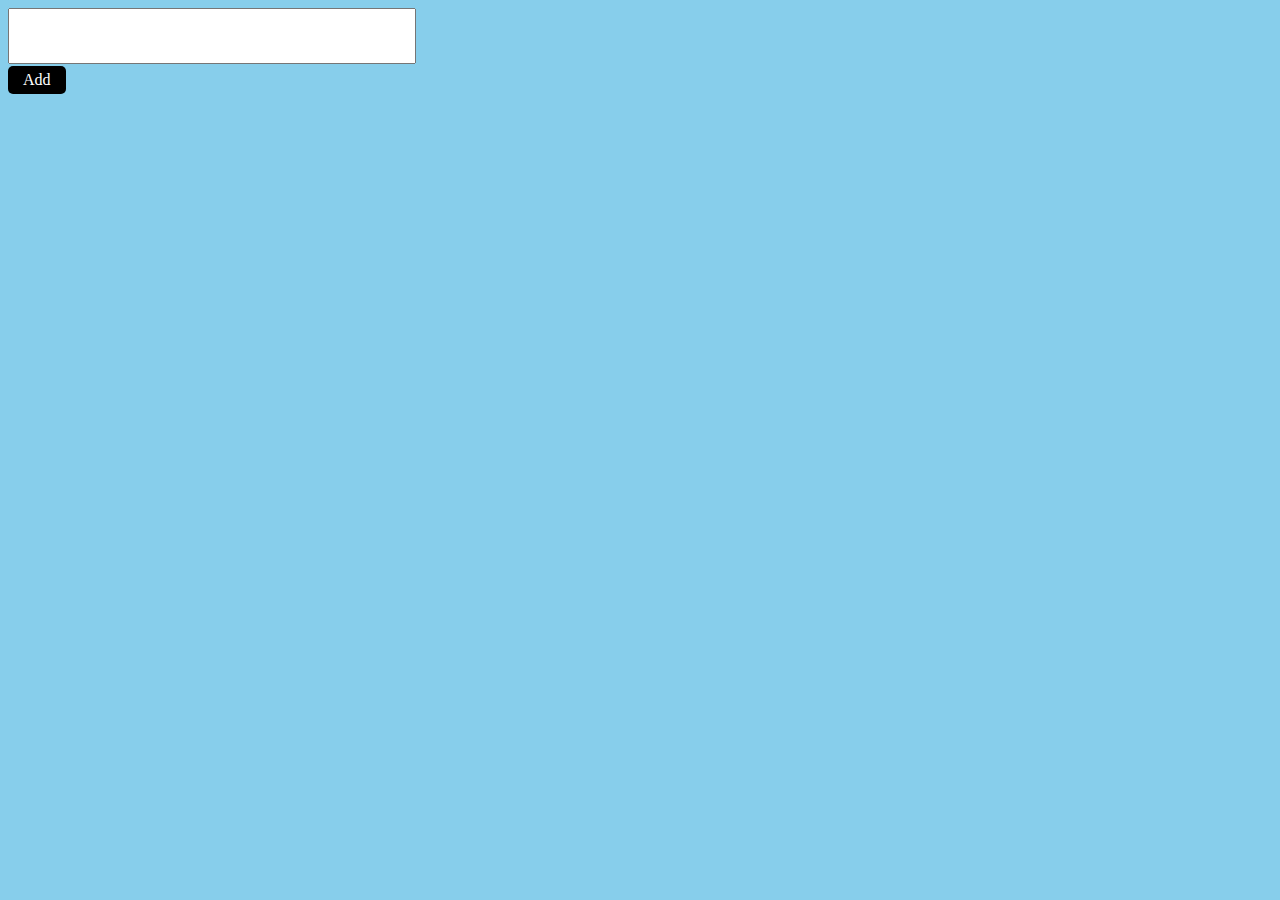
<file: Part 3/index.html>
<!DOCTYPE html>
<html>
<head>
    <title> To Do List</title>
    <link rel="stylesheet" type="text/css" href="style.css">
    <script src="https://code.jquery.com/jquery-2.2.4.js"></script>
    <script type="text/javascript" src= "toDoList.js"></script>
</head>
<body>
    <div>
        <form name="toDoList">
        <input type="text" name="ListItem" style="height: 50px; width:400px" />
        </form>

        <div id="button" style="display: inline-block;
        background-color:black;
        color:white;
        border-radius: 5px;
        text-align:center;
        margin-top:2px;
        padding: 5px 15px;">Add</div>
        <br/>
        <ol></ol>



    </div>
</body>
</body>
</file>
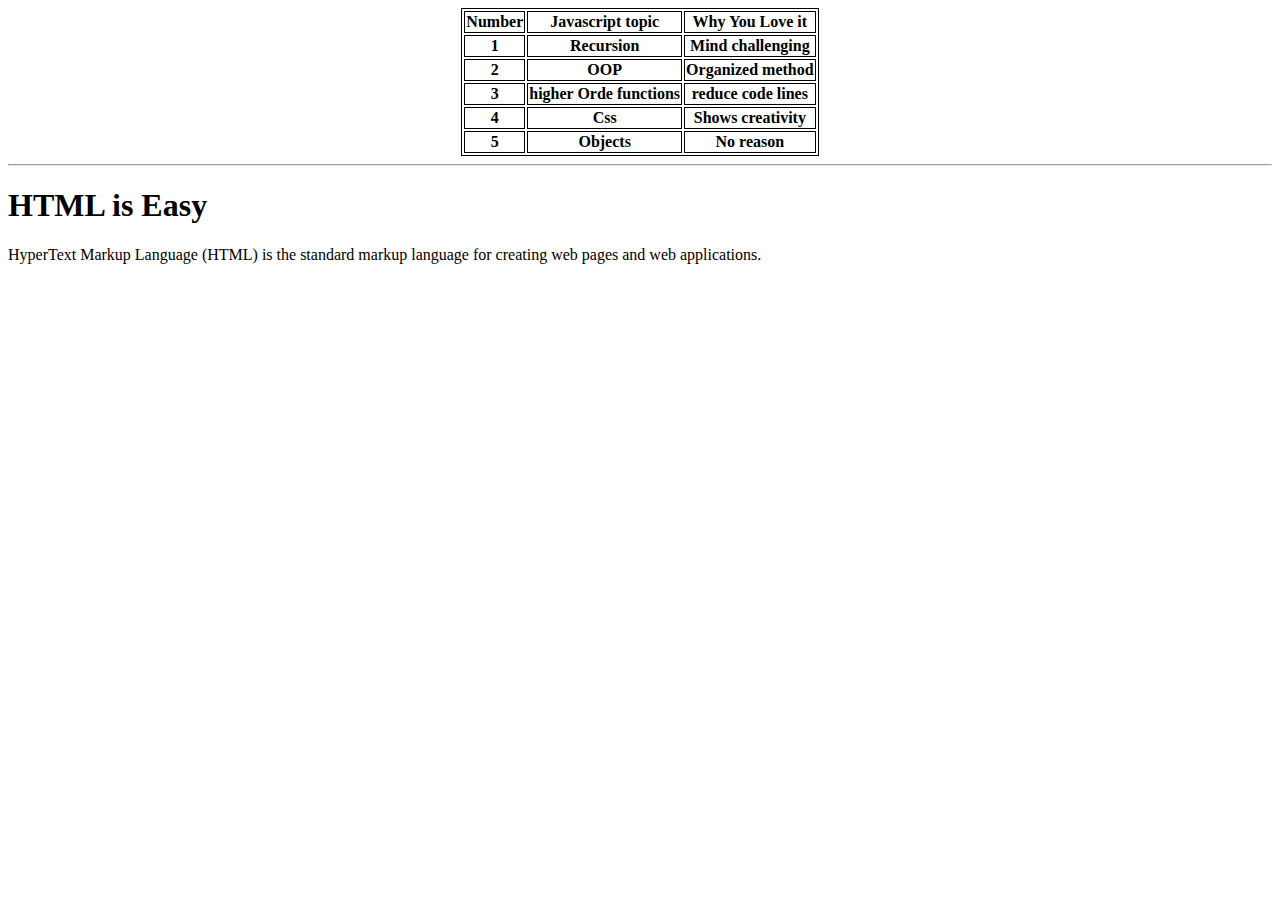
<file: Part 3/HTML_Ola-Alkhateeb.html>
<!DOCTYPE html>
<html>
<head>
	<title>My Final Assessment</title>
	<script type="text/javascript" src="page2.html"></script>
	<style>
		table, th, td {
			border: 1px solid black;
		}
	</style>
</head>
<body>
<center>
	<table>
		<tr>
			<th>Number</th>
			<th>Javascript topic</th>
			<th>Why You Love it</th>
		</tr>
		<tr>
			<th>1</th>
			<th>Recursion</th>
			<th>Mind challenging</th>
		</tr>
		<tr>
		<th>2</th>
			<th>OOP</th>
			<th>Organized method</th>
		</tr>
		<tr>
			<th>3</th>
			<th>higher Orde functions</th>
			<th>reduce code lines </th>
		</tr>
		<tr>
			<th>4</th>
			<th>Css</th>
			<th>Shows creativity</th>
		</tr>
		<tr>
			<th>5</th>
			<th>Objects</th>
			<th>No reason</th>
		</tr></table>
	</center>
	<hr>
	<div id ='myInfo'>
		<h1>HTML is Easy</h1>
		<p> HyperText Markup Language (HTML) is the standard markup language for creating web pages and web applications.</p>
	</div>
	
	</body>
	</html>
</file>
<file: Part 3/style.css>
body{
	background-color: 	#87CEEB
}
h1 {
	 font-family: Arial, Helvetica, sans-serif;
}
.textinput  {
    width: 400px;
    height: 100px;
}
</file>
